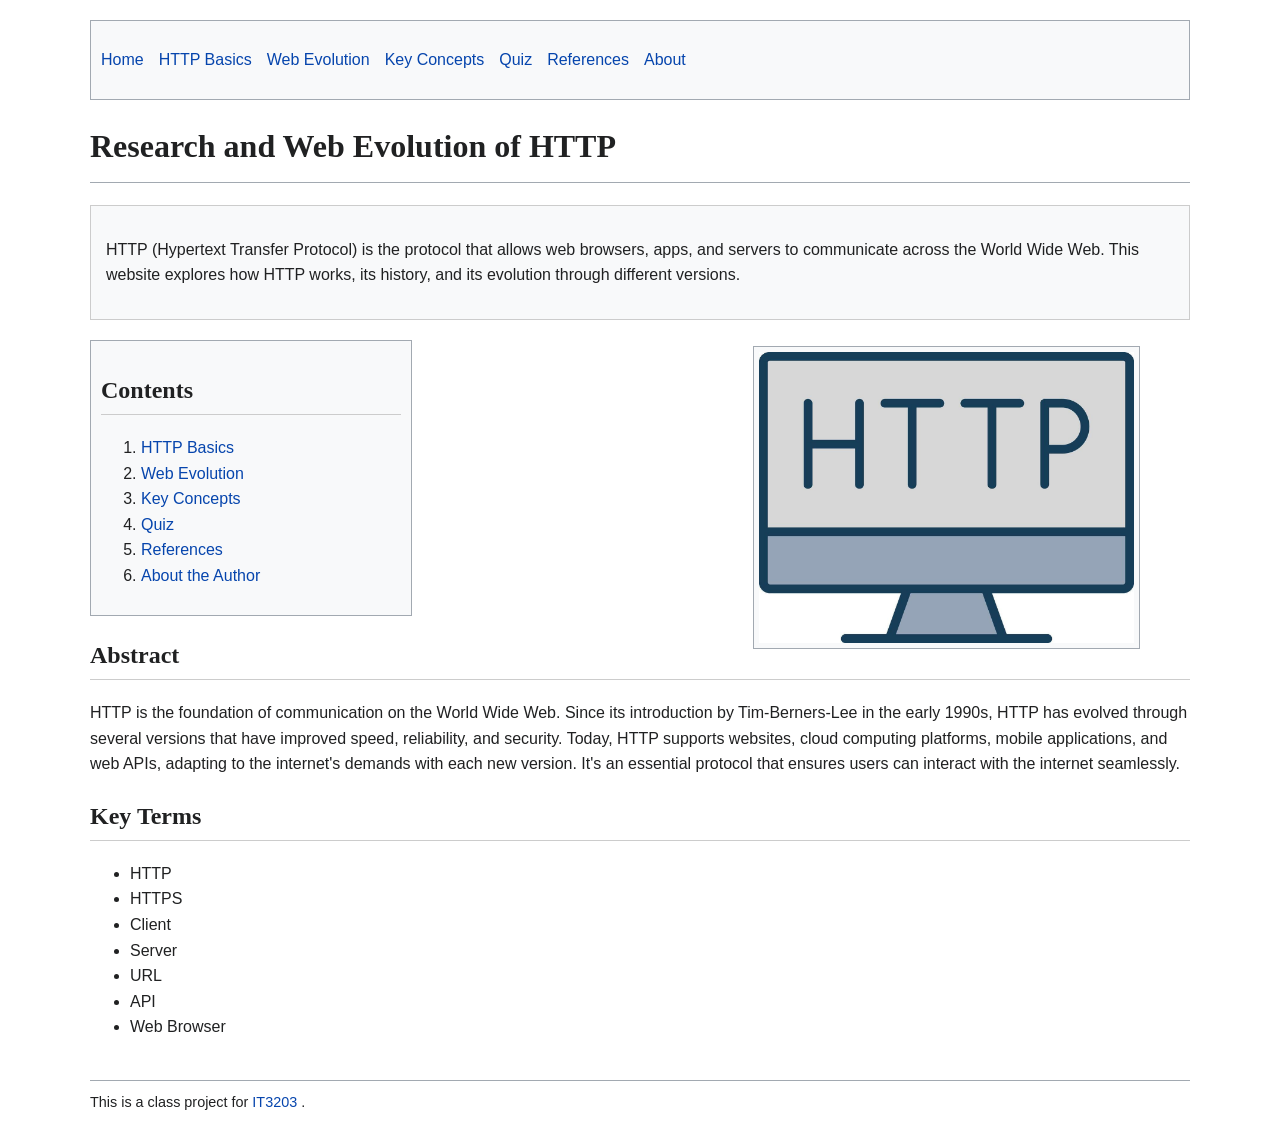
<file: index.html>
<!DOCTYPE html>
<html lang="en">
<head>
    <!-- Character encoding and page settings -->
    <meta charset="UTF-8">
    <meta name="viewport" content="width=device-width, initial-scale=1.0">
    <!-- Page title shown in browser tab -->
    <title>Research and Web Evolution of HTTP</title>
    <!-- External CSS stylesheet -->
    <link rel="stylesheet" href="styles.css">
</head>

<body>

<!-- Website navigation menu with links-->
    <nav>
        <ul>
            <li><a href="index.html">Home</a></li>
            <li><a href="http-basics.html">HTTP Basics</a></li>
            <li><a href="web-evolution.html">Web Evolution</a></li>
            <li><a href="key-concepts.html">Key Concepts</a></li>
            <li><a href="quiz.html">Quiz</a></li>
            <li><a href="references.html">References</a></li>
            <li><a href="about.html">About</a></li>
        </ul>
    </nav>

<!-- Homepage heading and intro paragraph -->
<h1>Research and Web Evolution of HTTP</h1>
<div id="welcome"
class="intro-box">
    <p>
        HTTP (Hypertext Transfer Protocol) is the protocol that allows
        web browsers, apps, and servers to communicate across the World
        Wide Web. This website explores how HTTP works, its history, and
        its evolution through different versions.
    </p>
</div>

    <!-- Table of contents with links to other pages -->
    <div class="toc">
        <h2>Contents</h2>

        <ol>
            <li><a href="http-basics.html">HTTP Basics</a></li>
            <li><a href="web-evolution.html">Web Evolution</a></li>
            <li><a href="key-concepts.html">Key Concepts</a></li>
            <li><a href="quiz.html">Quiz</a></li>
            <li><a href="references.html">References</a></li>
            <li><a href="about.html">About the Author</a></li>
        </ol>
    </div>

    <!-- HTTP image -->
    <img src="images/grey-http-image.jpg"
        alt="HTTP Diagram"
        class="http-image">

    <!-- Abstract paragraph -->
    <h2>Abstract</h2>

    <p>
        HTTP is the foundation of communication on the World Wide Web. Since
        its introduction by Tim-Berners-Lee in the early 1990s, HTTP has evolved 
        through several versions that have improved speed, reliability, and security. 
        Today, HTTP supports websites, cloud computing platforms, mobile applications, 
        and web APIs, adapting to the internet's demands with each new version. 
        It's an essential protocol that ensures users can interact with the 
        internet seamlessly. 
    </p>

    <!-- List of key terms -->
    <h2>Key Terms</h2>

    <ul>
        <li>HTTP</li>
        <li>HTTPS</li>
        <li>Client</li>
        <li>Server</li>
        <li>URL</li>
        <li>API</li>
        <li>Web Browser</li>
    </ul>

    <!-- Project footer with course website -->
    <footer>
        This is a class project for
        <a href="https://ksuweb.github.io/IT3203/" target="_blank">
            IT3203
        </a>.
    </footer>

    </body>
    </html>
</file>
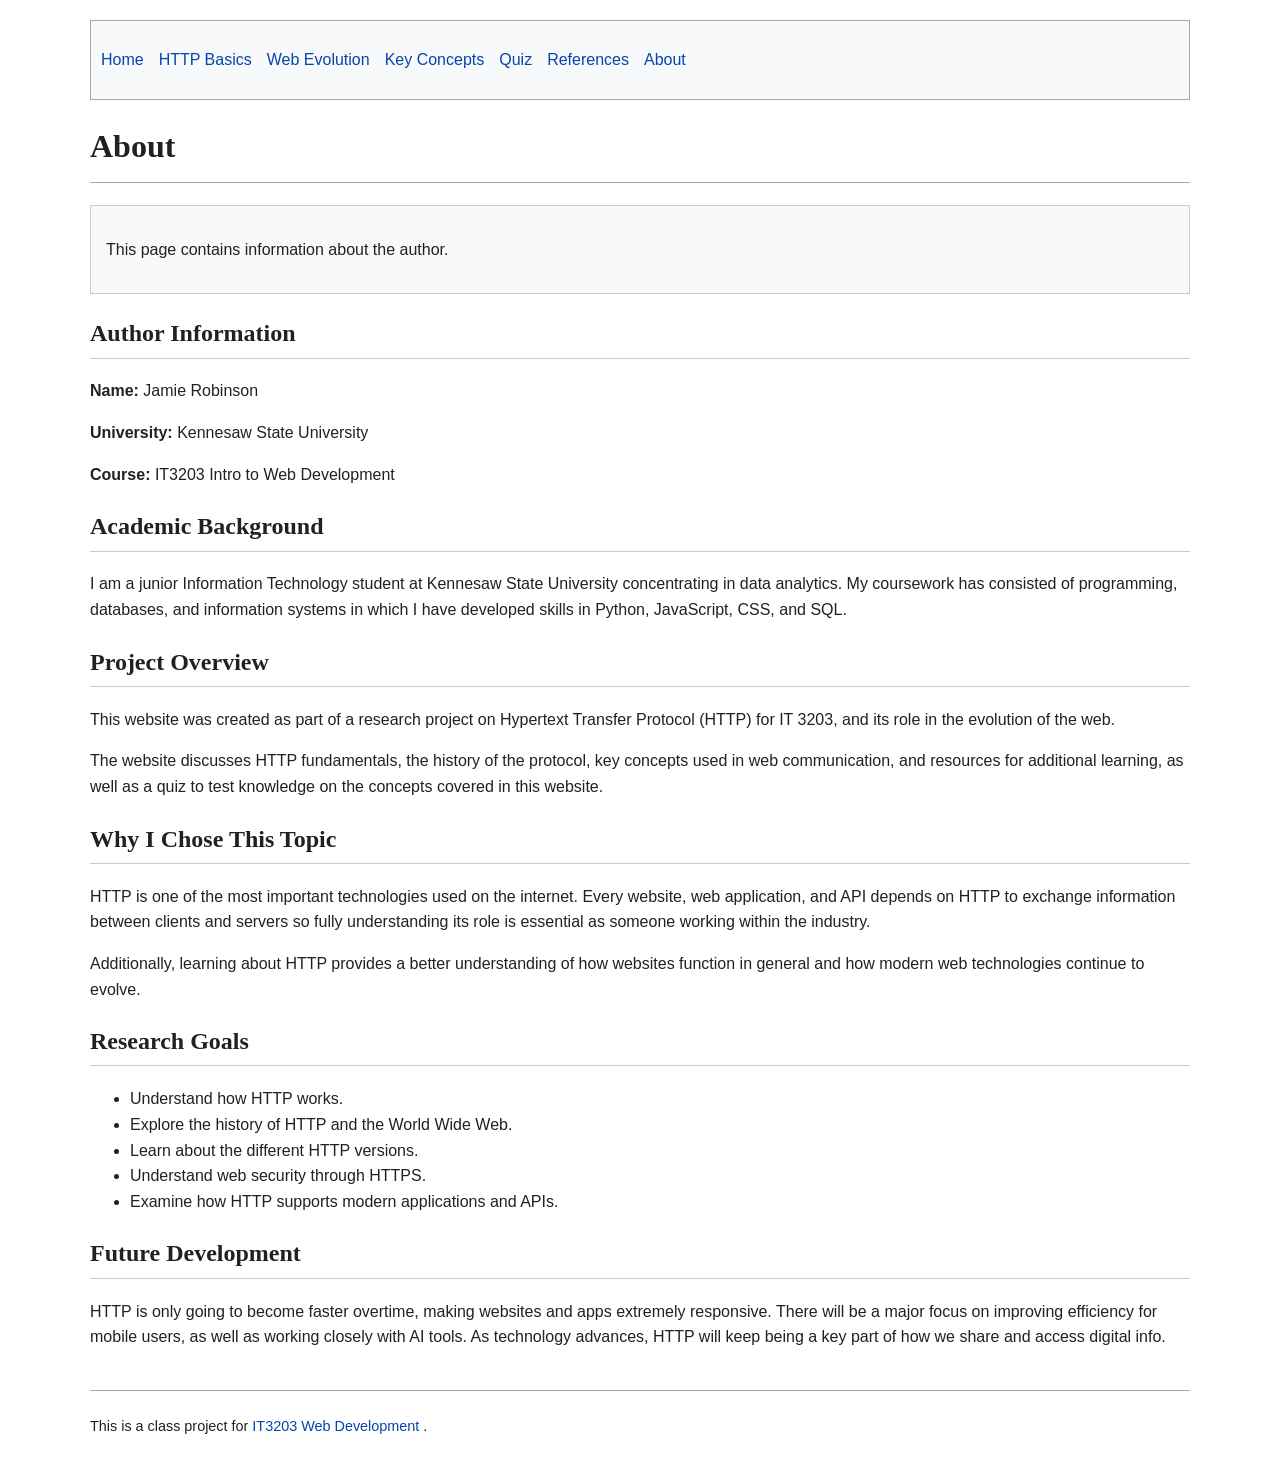
<file: about.html>
<!DOCTYPE html>
<html lang="en">

<head>
    <!-- Character encoding and page settings -->
    <meta charset="UTF-8">
    <meta name="viewport" content="width=device-width, initial-scale=1.0">
    <!-- Browser tab title -->
    <title>About the Author</title>
    <!-- External CSS stylesheet -->
    <link rel="stylesheet" href="styles.css">
</head>

<body>

    <!-- Navigation menu -->
    <nav>
        <ul>
            <li><a href="index.html">Home</a></li>
            <li><a href="http-basics.html">HTTP Basics</a></li>
            <li><a href="web-evolution.html">Web Evolution</a></li>
            <li><a href="key-concepts.html">Key Concepts</a></li>
            <li><a href="quiz.html">Quiz</a></li>
            <li><a href="references.html">References</a></li>
            <li><a href="about.html">About</a></li>
        </ul>
    </nav>


    <!-- About page header -->
    <h1>About</h1>
<div class="intro-box">
    <p>
        This page contains information about the author. 
    </p>
</div>

    <!-- Basic author and course information -->
    <h2>Author Information</h2>

    <p>
        <strong>Name:</strong> Jamie Robinson
    </p>

    <p>
        <strong>University:</strong> Kennesaw State University
    </p>

    <p>
        <strong>Course:</strong> IT3203 Intro to Web Development
    </p>

    <!-- Academic background and relevant coursework -->
    <h2>Academic Background</h2>

    <p>
        I am a junior Information Technology student at Kennesaw State University
        concentrating in data analytics. My coursework has consisted of programming, 
        databases, and information systems in which I have developed skills in Python, 
        JavaScript, CSS, and SQL. 

    </p>

    <!-- Overview of the purpose of this project -->
    <h2>Project Overview</h2>

    <p>
        This website was created as part of a research project on
        Hypertext Transfer Protocol (HTTP) for IT 3203, and its 
        role in the evolution of the web.
    </p>

    <p>
        The website discusses HTTP fundamentals, the history of the
        protocol, key concepts used in web communication, and resources
        for additional learning, as well as a quiz to test knowledge 
        on the concepts covered in this website. 
    </p>

    <!-- Explanation of why HTTP was chosen as the research topic -->
    <h2>Why I Chose This Topic</h2>

    <p>
        HTTP is one of the most important technologies used on the
        internet. Every website, web application, and API depends on
        HTTP to exchange information between clients and servers 
        so fully understanding its role is essential as someone 
        working within the industry. 
    </p>

    <p>
        Additionally, learning about HTTP provides a better understanding of how
        websites function in general and how modern web technologies continue
        to evolve.
    </p>

    <!-- Goals and objectives for this research project, listed -->
    <h2>Research Goals</h2>

    <ul>
        <li>Understand how HTTP works.</li>
        <li>Explore the history of HTTP and the World Wide Web.</li>
        <li>Learn about the different HTTP versions.</li>
        <li>Understand web security through HTTPS.</li>
        <li>Examine how HTTP supports modern applications and APIs.</li>
    </ul>

    <!-- Expected future developments in HTTP technology -->
    <h2>Future Development</h2>

    <p>
        HTTP is only going to become faster overtime, making websites and 
        apps extremely responsive. There will be a major focus on improving 
        efficiency for mobile users, as well as working closely with AI tools.
        As technology advances, HTTP will keep being a key part of how we 
        share and access digital info.  
    </p>

    <!-- Project footer with course website -->
    <footer>
        <p>
            This is a class project for
            <a href="https://ksuweb.github.io/IT3203/" target="_blank">
                IT3203 Web Development
            </a>.
        </p>
    </footer>

</body>

</html>
</file>
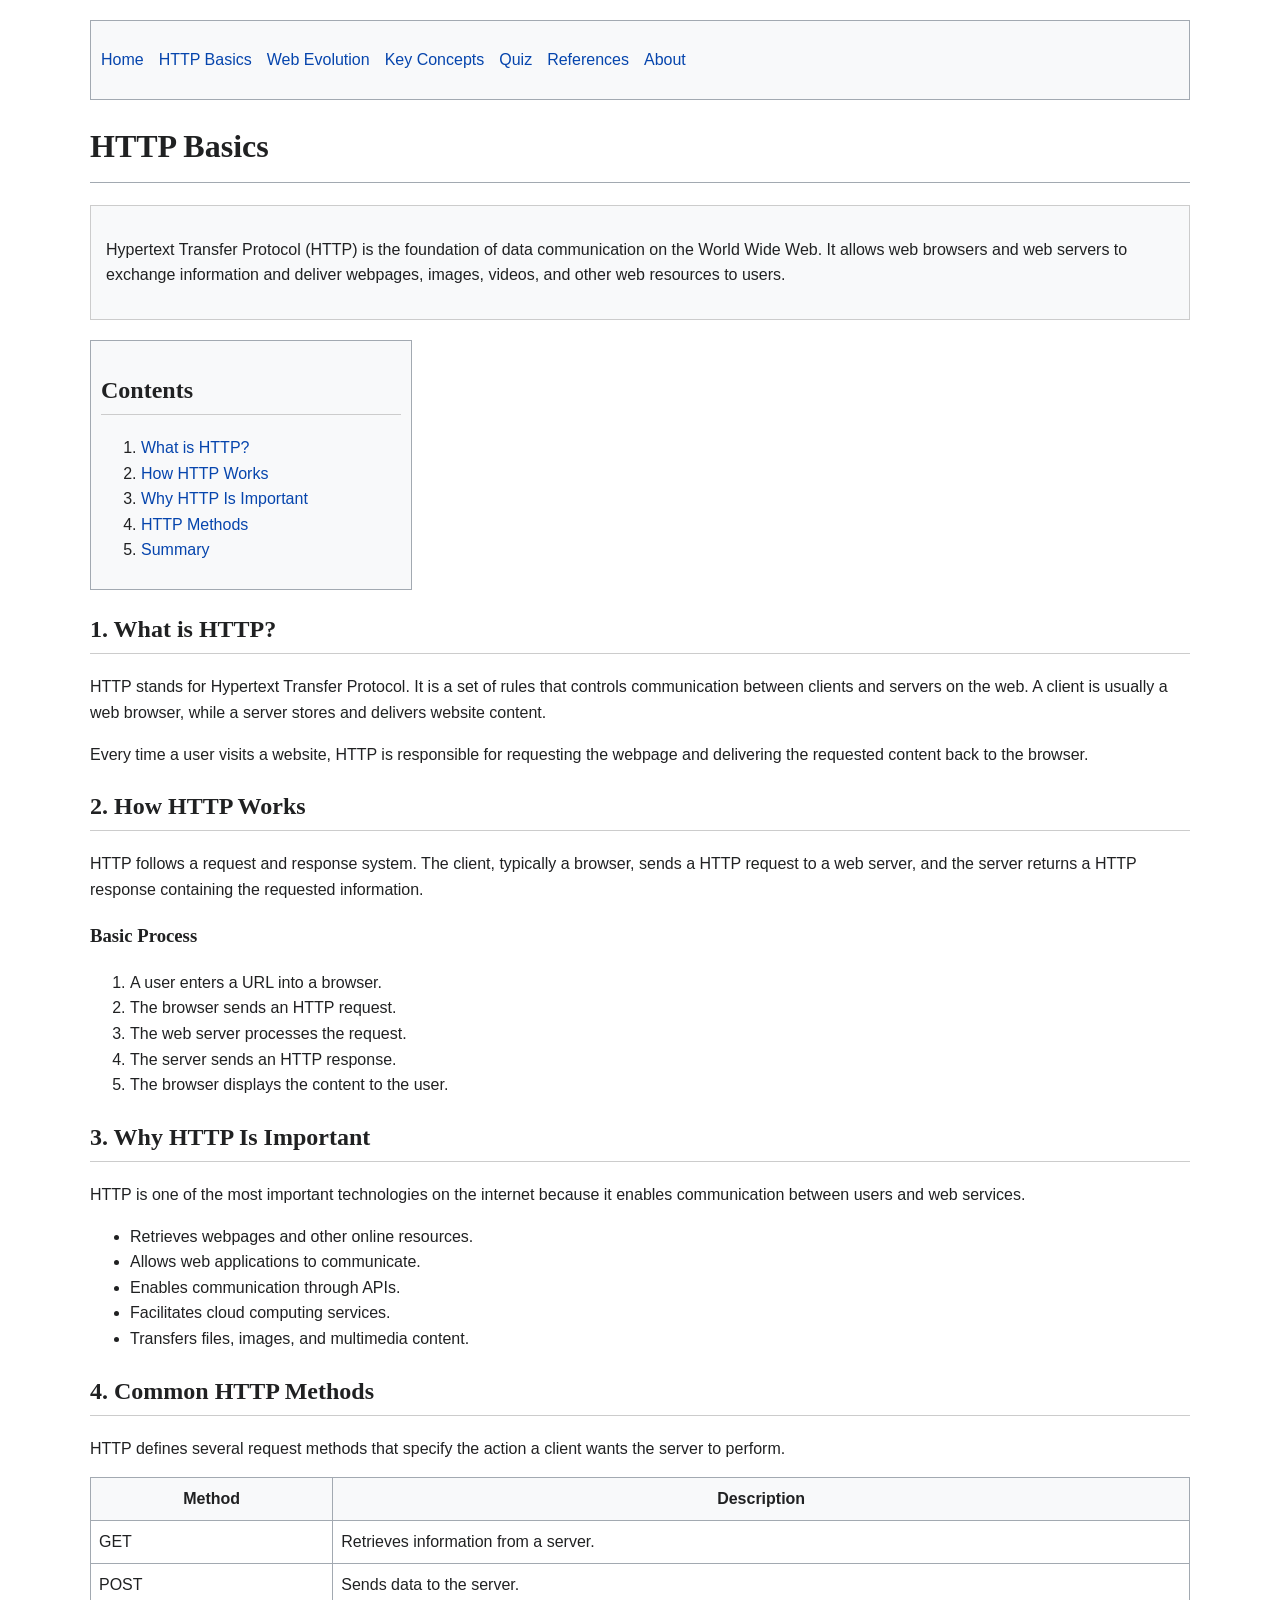
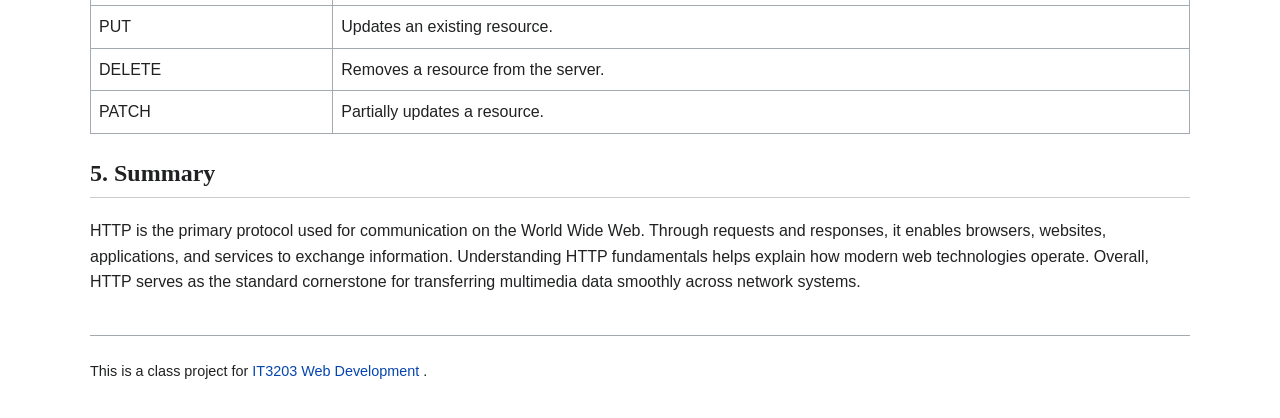
<file: http-basics.html>
<!DOCTYPE html>
<html lang="en">

<head>
     <!-- Character encoding and page settings -->
    <meta charset="UTF-8">
    <meta name="viewport" content="width=device-width, initial-scale=1.0">
    <!-- Browser tab title -->
    <title>HTTP Basics</title>
    <!-- External CSS stylesheet -->
    <link rel="stylesheet" href="styles.css">
</head>

<body>

    <!-- Navigation menu present on each page-->
    <nav>
    <ul>
        <li><a href="index.html">Home</a></li>
        <li><a href="http-basics.html">HTTP Basics</a></li>
        <li><a href="web-evolution.html">Web Evolution</a></li>
        <li><a href="key-concepts.html">Key Concepts</a></li>
        <li><a href="quiz.html">Quiz</a></li>
        <li><a href="references.html">References</a></li>
        <li><a href="about.html">About</a></li>
    </ul>
</nav>

    <!-- Intro to HTTP -->
    <h1>HTTP Basics</h1>

<div class="intro-box">
    <p>
        Hypertext Transfer Protocol (HTTP) is the foundation of data
        communication on the World Wide Web. It allows web browsers and
        web servers to exchange information and deliver webpages,
        images, videos, and other web resources to users.
    </p>
</div>

    <!-- Table of contents that jumps to the section on the page if clicked -->
    <div class="toc">
        <h2>Contents</h2>
        <ol>
            <li><a href="#what-is-http">What is HTTP?</a></li>
            <li><a href="#how-http-works">How HTTP Works</a></li>
            <li><a href="#importance">Why HTTP Is Important</a></li>
            <li><a href="#methods">HTTP Methods</a></li>
            <li><a href="#summary">Summary</a></li>
        </ol>
    </div>

    <!-- Definition and purpose of HTTP (all sections with ids/labels for future reference) -->
    <h2 id="what-is-http">1. What is HTTP?</h2>

    <p>
        HTTP stands for Hypertext Transfer Protocol. It is a set of rules
        that controls communication between clients and servers on the web.
        A client is usually a web browser, while a server stores and
        delivers website content.
    </p>

    <p>
        Every time a user visits a website, HTTP is responsible for
        requesting the webpage and delivering the requested content
        back to the browser.
    </p>

    <!-- Explanation of the HTTP request and response process -->
    <h2 id="how-http-works">2. How HTTP Works</h2>

    <p>
        HTTP follows a request and response system. The client, typically a browser,
        sends a HTTP request to a web server, and the server returns a HTTP response 
        containing the requested information.
    </p>

    <!-- Step by step HTTP communication process -->
    <h3>Basic Process</h3>

    <ol>
        <li>A user enters a URL into a browser.</li>
        <li>The browser sends an HTTP request.</li>
        <li>The web server processes the request.</li>
        <li>The server sends an HTTP response.</li>
        <li>The browser displays the content to the user.</li>
    </ol>

    <!-- Reasons HTTP is important -->
    <h2 id="importance">3. Why HTTP Is Important</h2>

    <p>
        HTTP is one of the most important technologies on the internet
        because it enables communication between users and web services.
    </p>

    <ul>
        <li>Retrieves webpages and other online resources.</li>
        <li>Allows web applications to communicate.</li>
        <li>Enables communication through APIs.</li>
        <li>Facilitates cloud computing services.</li>
        <li>Transfers files, images, and multimedia content.</li>
    </ul>

    <!-- Common HTTP request methods -->
    <h2 id="methods">4. Common HTTP Methods</h2>

    <p>
        HTTP defines several request methods that specify the action a
        client wants the server to perform.
    </p>

    <!-- Table showing the most used HTTP methods -->
    <table>
        <tr>
            <th>Method</th>
            <th>Description</th>
        </tr>

        <tr>
            <td>GET</td>
            <td>Retrieves information from a server.</td>
        </tr>

        <tr>
            <td>POST</td>
            <td>Sends data to the server.</td>
        </tr>

        <tr>
            <td>PUT</td>
            <td>Updates an existing resource.</td>
        </tr>

        <tr>
            <td>DELETE</td>
            <td>Removes a resource from the server.</td>
        </tr>

        <tr>
            <td>PATCH</td>
            <td>Partially updates a resource.</td>
        </tr>
    </table>

    <!-- Summary of key HTTP concepts presented on this page -->
    <h2 id="summary">5. Summary</h2>

    <p>
        HTTP is the primary protocol used for communication on the World
        Wide Web. Through requests and responses, it enables browsers,
        websites, applications, and services to exchange information.
        Understanding HTTP fundamentals helps explain how modern web
        technologies operate. Overall, HTTP serves as the standard 
        cornerstone for transferring multimedia data smoothly across 
        network systems.

    </p>

    <!-- Project footer with course website -->
    <footer>
        <p>
            This is a class project for
            <a href="https://ksuweb.github.io/IT3203/" target="_blank">
                IT3203 Web Development
            </a>.
        </p>
    </footer>

</body>

</html>
</file>
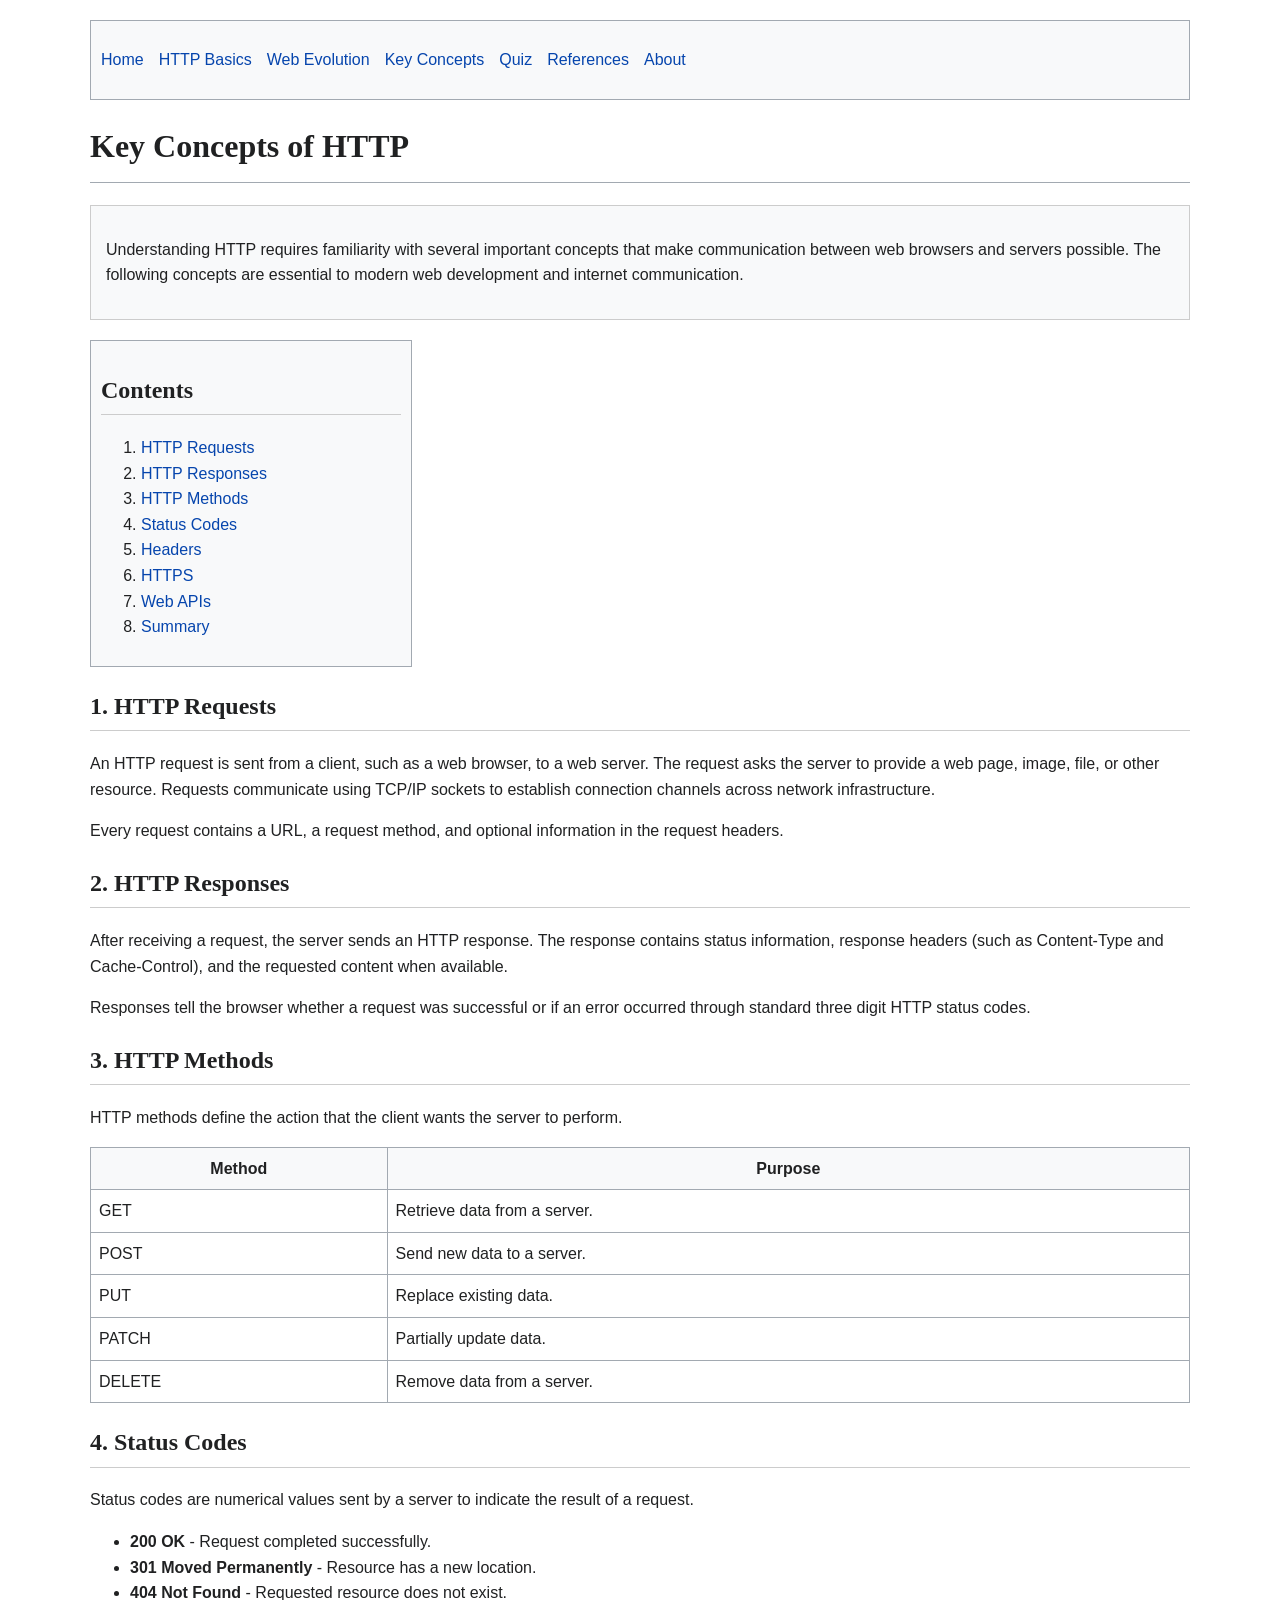
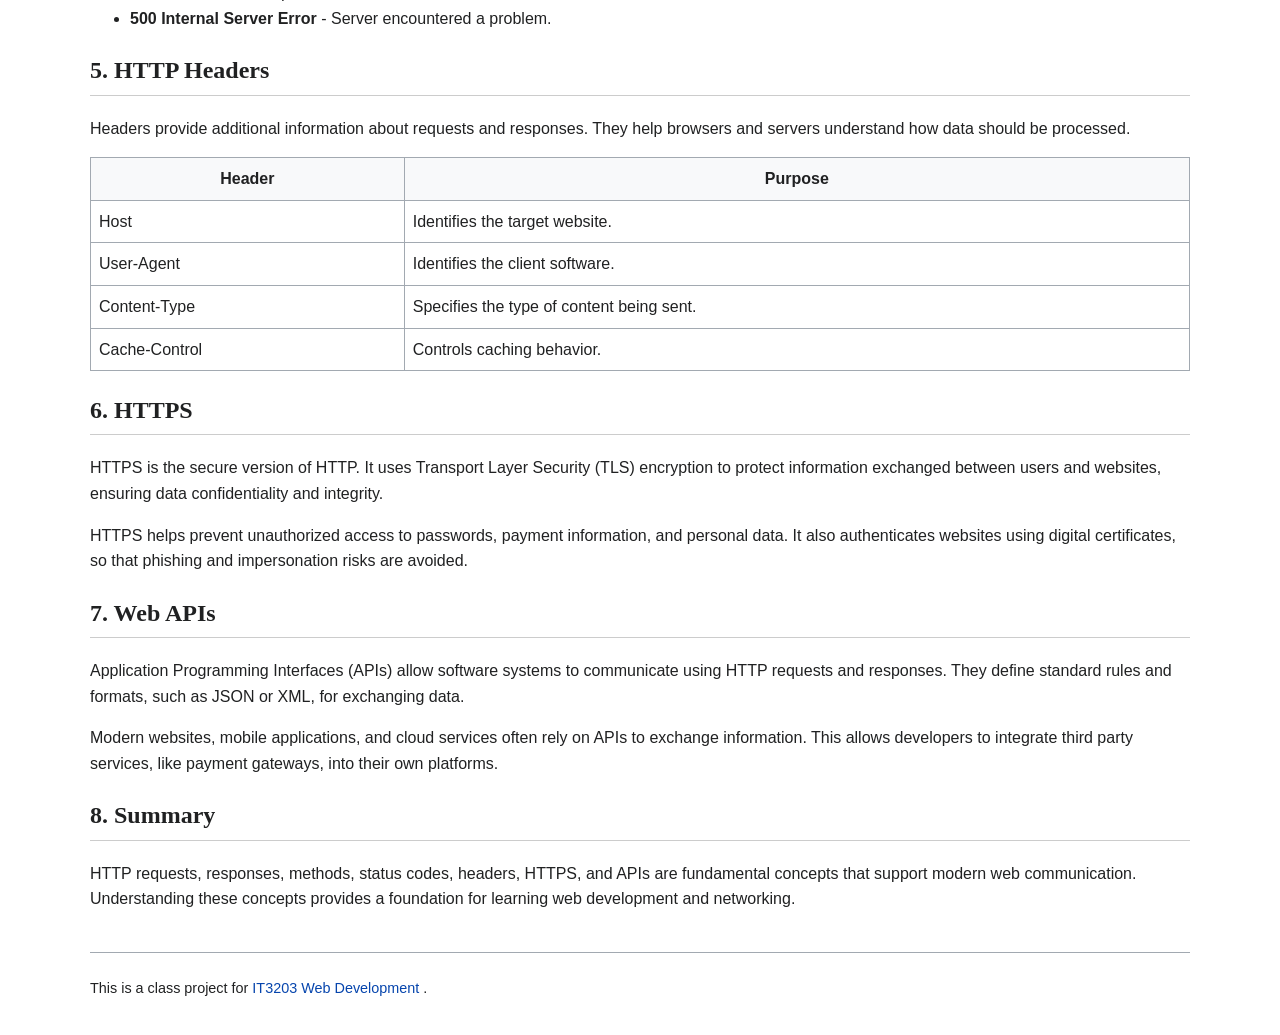
<file: key-concepts.html>
<!DOCTYPE html>
<html lang="en">

<head>
    <!-- Character encoding and page settings -->
    <meta charset="UTF-8">
    <meta name="viewport" content="width=device-width, initial-scale=1.0">
    <!-- Browser tab title -->
    <title>Key Concepts</title>
    <!-- External CSS stylesheet -->
    <link rel="stylesheet" href="styles.css">
</head>

<body>

    <!-- Navigation menu -->
    <nav>
        <ul>
            <li><a href="index.html">Home</a></li>
            <li><a href="http-basics.html">HTTP Basics</a></li>
            <li><a href="web-evolution.html">Web Evolution</a></li>
            <li><a href="key-concepts.html">Key Concepts</a></li>
            <li><a href="quiz.html">Quiz</a></li>
            <li><a href="references.html">References</a></li>
            <li><a href="about.html">About</a></li>
        </ul>
    </nav>

    <!-- Introduction to key HTTP concepts -->
    <h1>Key Concepts of HTTP</h1>
<div class="intro-box">
    <p>
        Understanding HTTP requires familiarity with several important
        concepts that make communication between web browsers and servers
        possible. The following concepts are essential to modern web
        development and internet communication.
    </p>
</div>

    <!-- Table of contents with links that jump to a section -->
    <div class="toc">
        <h2>Contents</h2>

        <ol>
            <li><a href="#requests">HTTP Requests</a></li>
            <li><a href="#responses">HTTP Responses</a></li>
            <li><a href="#methods">HTTP Methods</a></li>
            <li><a href="#status-codes">Status Codes</a></li>
            <li><a href="#headers">Headers</a></li>
            <li><a href="#https">HTTPS</a></li>
            <li><a href="#apis">Web APIs</a></li>
            <li><a href="#summary">Summary</a></li>
        </ol>
    </div>

    <!-- Explanation of HTTP requests with ids for jumping to a section -->
    <h2 id="requests">1. HTTP Requests</h2>

    <p>
        An HTTP request is sent from a client, such as a web browser,
        to a web server. The request asks the server to provide a web page,
        image, file, or other resource. Requests communicate using TCP/IP 
        sockets to establish connection channels across network infrastructure.
    </p>

    <p>
        Every request contains a URL, a request method, and optional
        information in the request headers.
    </p>

    <!-- Explanation of HTTP responses -->
    <h2 id="responses">2. HTTP Responses</h2>

    <p>
        After receiving a request, the server sends an HTTP response.
        The response contains status information, response headers
        (such as Content-Type and Cache-Control), and the requested 
        content when available.
    </p>

    <p>
        Responses tell the browser whether a request was successful
        or if an error occurred through standard three digit HTTP 
        status codes.
    </p>

    <!-- Common HTTP methods used in web communication -->
    <h2 id="methods">3. HTTP Methods</h2>

    <p>
        HTTP methods define the action that the client wants the server
        to perform.
    </p>

    <!-- Table describing common HTTP methods -->
    <table>
        <tr>
            <th>Method</th>
            <th>Purpose</th>
        </tr>

        <tr>
            <td>GET</td>
            <td>Retrieve data from a server.</td>
        </tr>

        <tr>
            <td>POST</td>
            <td>Send new data to a server.</td>
        </tr>

        <tr>
            <td>PUT</td>
            <td>Replace existing data.</td>
        </tr>

        <tr>
            <td>PATCH</td>
            <td>Partially update data.</td>
        </tr>

        <tr>
            <td>DELETE</td>
            <td>Remove data from a server.</td>
        </tr>
    </table>

    <!-- HTTP status codes and their meanings -->
    <h2 id="status-codes">4. Status Codes</h2>

    <p>
        Status codes are numerical values sent by a server to indicate
        the result of a request.
    </p>

    <ul>
        <li><strong>200 OK</strong> - Request completed successfully.</li>
        <li><strong>301 Moved Permanently</strong> - Resource has a new location.</li>
        <li><strong>404 Not Found</strong> - Requested resource does not exist.</li>
        <li><strong>500 Internal Server Error</strong> - Server encountered a problem.</li>
    </ul>

    <!-- HTTP header information and uses -->
    <h2 id="headers">5. HTTP Headers</h2>

    <p>
        Headers provide additional information about requests and responses.
        They help browsers and servers understand how data should be processed.
    </p>

    <!-- Table describing common HTTP headers -->
    <table>
        <tr>
            <th>Header</th>
            <th>Purpose</th>
        </tr>

        <tr>
            <td>Host</td>
            <td>Identifies the target website.</td>
        </tr>

        <tr>
            <td>User-Agent</td>
            <td>Identifies the client software.</td>
        </tr>

        <tr>
            <td>Content-Type</td>
            <td>Specifies the type of content being sent.</td>
        </tr>

        <tr>
            <td>Cache-Control</td>
            <td>Controls caching behavior.</td>
        </tr>
    </table>

    <!-- HTTPS security and encryption -->
    <h2 id="https">6. HTTPS</h2>

    <p>
        HTTPS is the secure version of HTTP. It uses Transport Layer
        Security (TLS) encryption to protect information exchanged
        between users and websites, ensuring data confidentiality
        and integrity. 
    </p>

    <p>
        HTTPS helps prevent unauthorized access to passwords,
        payment information, and personal data. It also authenticates 
        websites using digital certificates, so that phishing and 
        impersonation risks are avoided. 
    </p>

    <!-- Web APIs and their role in modern applications -->
    <h2 id="apis">7. Web APIs</h2>

    <p>
        Application Programming Interfaces (APIs) allow software systems 
        to communicate using HTTP requests and responses. They define 
        standard rules and formats, such as JSON or XML, for exchanging 
        data. 
        
    </p>

    <p>
        Modern websites, mobile applications, and cloud services
        often rely on APIs to exchange information. This allows 
        developers to integrate third party services, like payment 
        gateways, into their own platforms. 
    </p>

    <!-- Summary of key HTTP concepts -->
    <h2 id="summary">8. Summary</h2>

    <p>
        HTTP requests, responses, methods, status codes, headers,
        HTTPS, and APIs are fundamental concepts that support modern
        web communication. Understanding these concepts provides a
        foundation for learning web development and networking.
    </p>
    
    <!-- Project footer with course website -->
    <footer>
        <p>
            This is a class project for
            <a href="https://ksuweb.github.io/IT3203/" target="_blank">
                IT3203 Web Development
            </a>.
        </p>
    </footer>

</body>

</html>
</file>
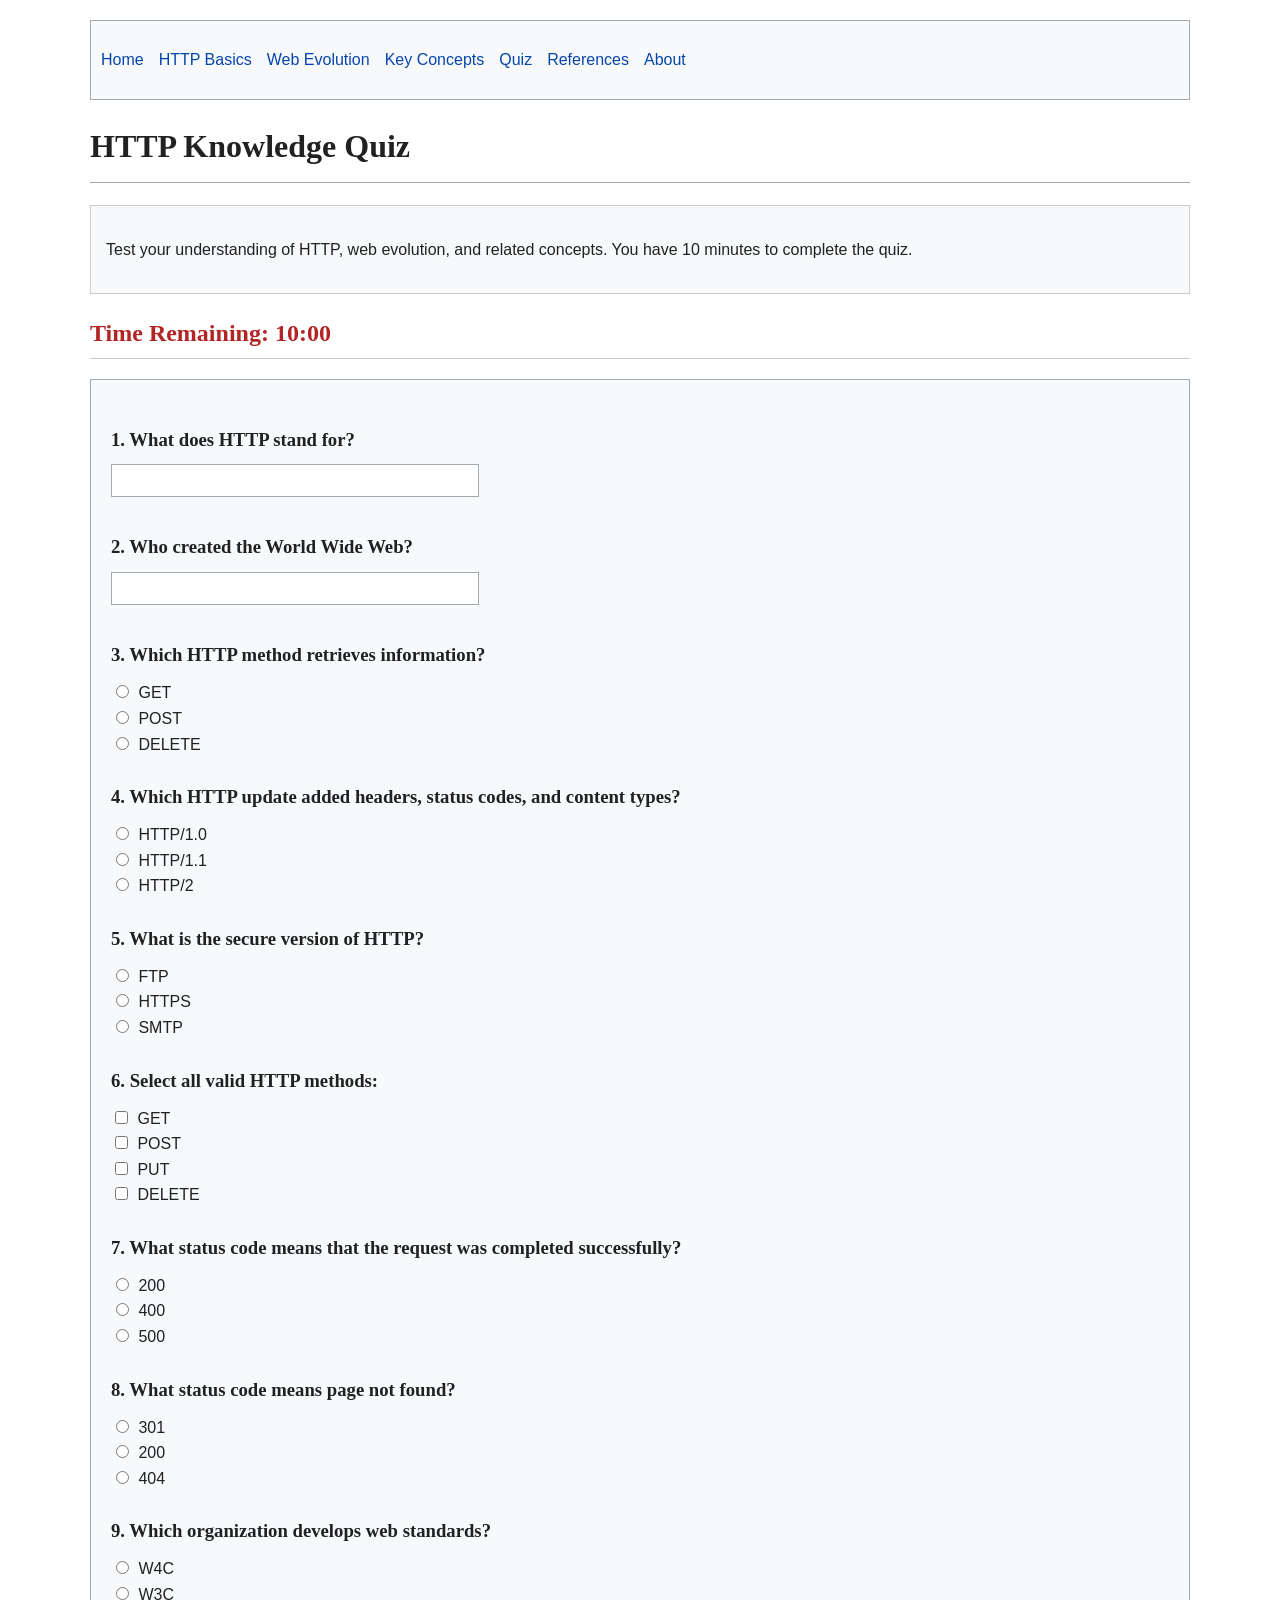
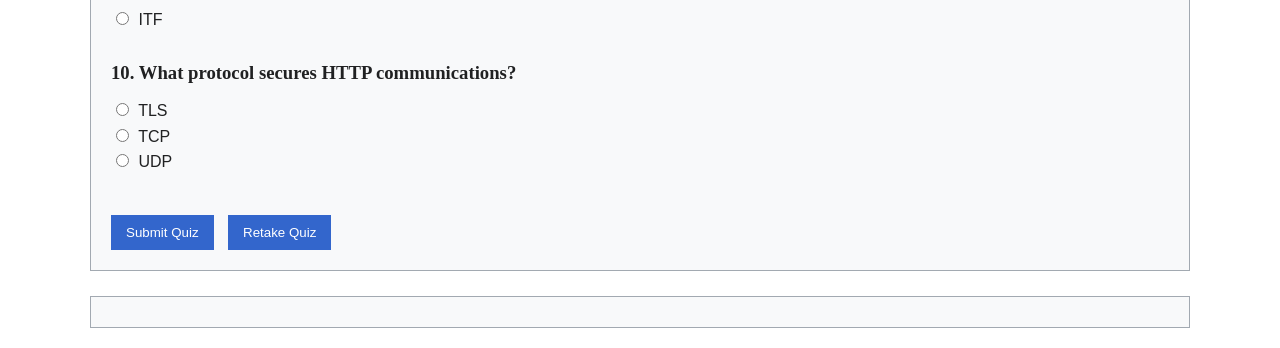
<file: quiz.html>
<!DOCTYPE html>
<html lang="en">

<head>
    <!-- Character encoding and page settings -->
    <meta charset="UTF-8">
    <meta name="viewport" content="width=device-width, initial-scale=1.0">
    <!-- Browser tab title -->
    <title>HTTP Knowledge Quiz</title>
    <!-- External CSS stylesheet -->
    <link rel="stylesheet" href="styles.css">
</head>

<body>

    <!-- Navigation Menu -->
    <nav>
        <ul>
            <li><a href="index.html">Home</a></li>
            <li><a href="http-basics.html">HTTP Basics</a></li>
            <li><a href="web-evolution.html">Web Evolution</a></li>
            <li><a href="key-concepts.html">Key Concepts</a></li>
            <li><a href="quiz.html">Quiz</a></li>
            <li><a href="references.html">References</a></li>
            <li><a href="about.html">About</a></li>
        </ul>
    </nav>

    <h1>HTTP Knowledge Quiz</h1>
<div class="intro-box">
    <p>
        Test your understanding of HTTP, web evolution, and related concepts.
        You have 10 minutes to complete the quiz.
    </p>
</div>
    <!-- Limit the quiz time to 10 minutes -->
    <h2 id="timer">Time Remaining: 10:00</h2>
    <!-- Main quiz container -->
    <div class="quiz-container">

    <form id="quizForm">

        <!-- Two fill in the blank questions -->
        <h3>1. What does HTTP stand for?</h3>
        <input type="text" id="q1">

        <h3>2. Who created the World Wide Web?</h3>
        <input type="text" id="q2">

        <!-- Multiple Choice Questions -->
        <h3>3. Which HTTP method retrieves information?</h3>
        <input type="radio" name="q3" value="GET"> GET<br>
        <input type="radio" name="q3" value="POST"> POST<br>
        <input type="radio" name="q3" value="DELETE"> DELETE<br>

        <h3>4. Which HTTP update added headers, status codes, and content types?</h3>
        <input type="radio" name="q4" value="HTTP/1.0"> HTTP/1.0<br>
        <input type="radio" name="q4" value="HTTP/1.1"> HTTP/1.1<br>
        <input type="radio" name="q4" value="HTTP/2"> HTTP/2<br>

        <h3>5. What is the secure version of HTTP?</h3>
        <input type="radio" name="q5" value="FTP"> FTP<br>
        <input type="radio" name="q5" value="HTTPS"> HTTPS<br>
        <input type="radio" name="q5" value="SMTP"> SMTP<br>

        <!-- Multi Selection question -->
        <h3>6. Select all valid HTTP methods:</h3>
        <input type="checkbox" id="get"> GET<br>
        <input type="checkbox" id="post"> POST<br>
        <input type="checkbox" id="put"> PUT<br>
        <input type="checkbox" id="delete"> DELETE<br>

        <!-- Additional Knowledge Questions -->
        <h3>7. What status code means that the request was completed successfully?</h3>
        <input type="radio" name="q7" value="200"> 200<br>
        <input type="radio" name="q7" value="400"> 400<br>
        <input type="radio" name="q7" value="500"> 500<br>

        <h3>8. What status code means page not found?</h3>
        <input type="radio" name="q8" value="301"> 301<br>
        <input type="radio" name="q8" value="200"> 200<br>
        <input type="radio" name="q8" value="404"> 404<br>

        <h3>9. Which organization develops web standards?</h3>
        <input type="radio" name="q9" value="W4C"> W4C<br>
        <input type="radio" name="q9" value="W3C"> W3C<br>
        <input type="radio" name="q9" value="ITF"> ITF<br>

        <h3>10. What protocol secures HTTP communications?</h3>
        <input type="radio" name="q10" value="TLS"> TLS<br>
        <input type="radio" name="q10" value="TCP"> TCP<br>
        <input type="radio" name="q10" value="UDP"> UDP<br>

        <br>
        <!-- Quiz submission or retake controls -->
        <button type="button" onclick="gradeQuiz()">Submit Quiz</button>
        <button type="reset" onclick="resetQuiz()">Retake Quiz</button>

    </form>
    </div>
    <!-- Quiz results -->
    <div id="results"></div>

    <script>

        // Quiz timer values
        let startTime = Date.now();
        let timeLeft = 600;

        // Timer display element
        const timerDisplay = document.getElementById("timer");

        // Timer countdown that updates by the second 
        const countdown = setInterval(function () {

            let minutes = Math.floor(timeLeft / 60);
            let seconds = timeLeft % 60;

            timerDisplay.textContent =
                "Time Remaining: " +
                minutes + ":" +
                String(seconds).padStart(2, "0");

            timeLeft--;

            if (timeLeft < 0) {
                clearInterval(countdown);
                alert("Time is up! Submitting quiz.");
                gradeQuiz();
            }

        }, 1000);

        // Grades quiz and generates results
        function gradeQuiz() {

            clearInterval(countdown);

            let score = 0;

            let results = "<h2>Quiz Results</h2>";

            // Function that evaluates answers
            function check(correct, userAnswer, questionNum) {

                if (userAnswer === correct) {
                    score++;
                    results +=
                        "<p style='color:green'>Question " +
                        questionNum +
                        ": Correct</p>";
                }
                else {
                    results +=
                        "<p style='color:red'>Question " +
                        questionNum +
                        ": Incorrect. Correct Answer: " +
                        correct +
                        "</p>";
                }
            }

            check(
                "hypertext transfer protocol",
                document.getElementById("q1").value.toLowerCase().trim(),
                1
            );

            check(
                "tim berners-lee",
                document.getElementById("q2").value.toLowerCase().trim(),
                2
            );

            check("GET",
                document.querySelector('input[name="q3"]:checked')?.value,
                3);

            check("HTTP/1.0",
                document.querySelector('input[name="q4"]:checked')?.value,
                4);

            check("HTTPS",
                document.querySelector('input[name="q5"]:checked')?.value,
                5);

            if (
                document.getElementById("get").checked &&
                document.getElementById("post").checked &&
                document.getElementById("put").checked &&
                document.getElementById("delete").checked
            ) {
                score++;
                results += "<p style='color:green'>Question 6: Correct</p>";
            }

            else {
                results +=
                    "<p style='color:red'>Question 6: Incorrect. Correct Answer: GET, POST, PUT, DELETE</p>";
            }

            check("200",
                document.querySelector('input[name="q7"]:checked')?.value,
                7);

            check("404",
                document.querySelector('input[name="q8"]:checked')?.value,
                8);

            check("W3C",
                document.querySelector('input[name="q9"]:checked')?.value,
                9);

            check("TLS",
                document.querySelector('input[name="q10"]:checked')?.value,
                10);

            let endTime = Date.now();

            let secondsUsed =
                Math.floor((endTime - startTime) / 1000);

            results += "<h3>Total Score: " + score + "/10</h3>";

            if (score >= 7) {
                results +=
                    "<h3 style='color:green'>PASS</h3>";
            }

            else {
                results +=
                    "<h3 style='color:red'>FAIL</h3>";
            }

            results +=
                "<p>Time Spent: " +
                secondsUsed +
                " seconds</p>";

            // Display results
            document.getElementById("results").innerHTML =
                results;
            // Jump to results section
            document.getElementById("results").scrollIntoView({
                behavior: "smooth",
                block: "start"
            });
        }
        // Reset quiz and clear results 
        function resetQuiz() {
            location.reload();
        }

    </script>

</body>

</html>
</file>
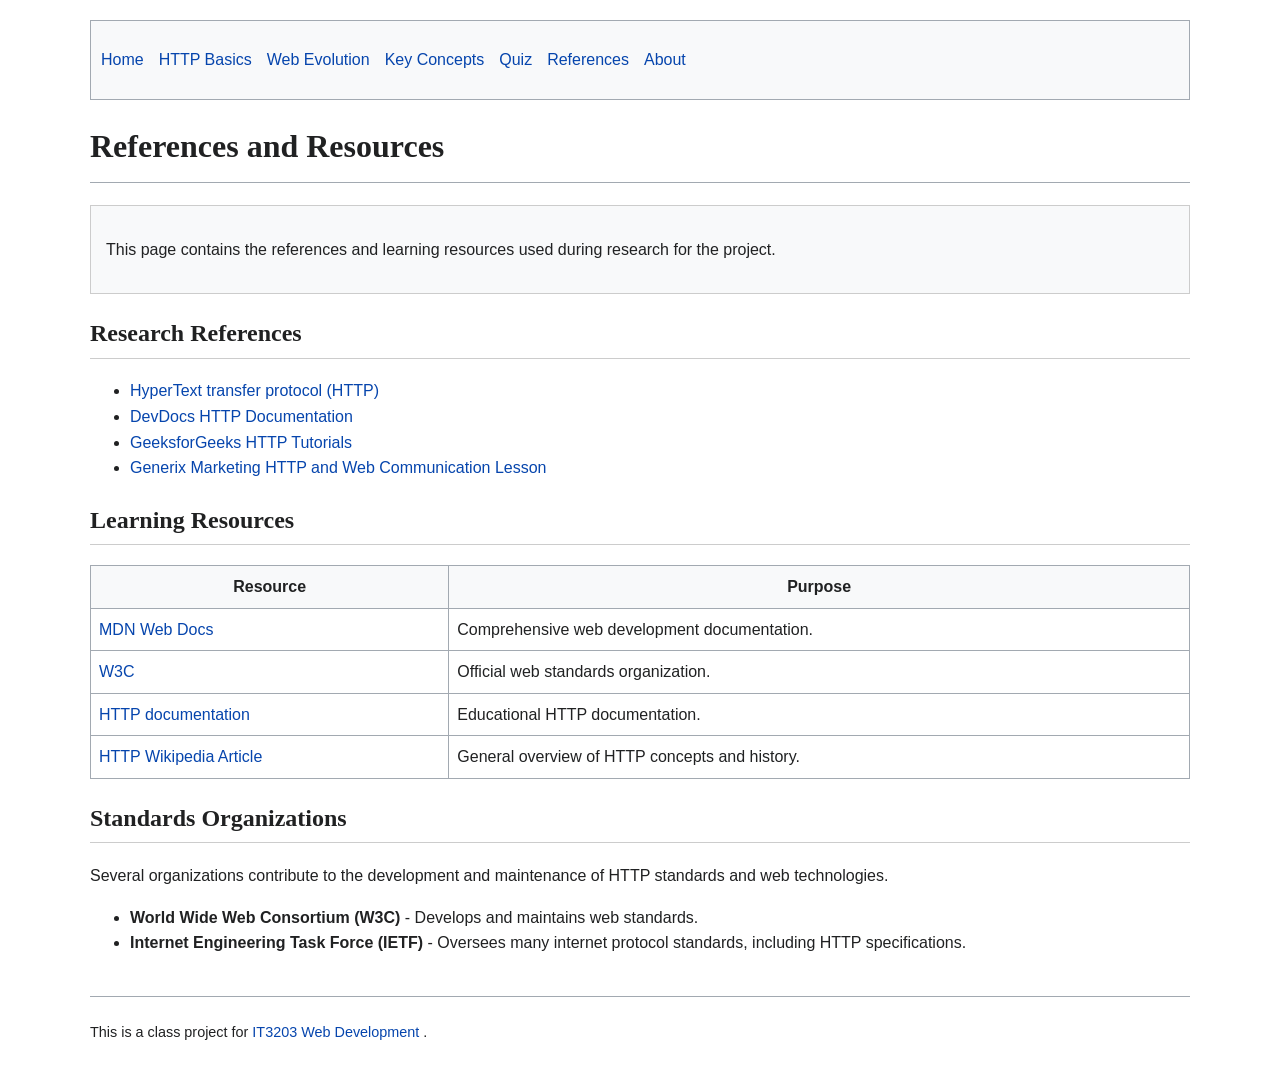
<file: references.html>
<!DOCTYPE html>
<html lang="en">

<head>
    <!-- Character encoding and page settings -->
    <meta charset="UTF-8">
    <meta name="viewport" content="width=device-width, initial-scale=1.0">
    <!-- Browser tab title -->
    <title>References and Resources</title>
    <!-- External CSS stylesheet -->
    <link rel="stylesheet" href="styles.css">
</head>

<body>

    <!-- Navigation menu -->
    <nav>
        <ul>
            <li><a href="index.html">Home</a></li>
            <li><a href="http-basics.html">HTTP Basics</a></li>
            <li><a href="web-evolution.html">Web Evolution</a></li>
            <li><a href="key-concepts.html">Key Concepts</a></li>
            <li><a href="quiz.html">Quiz</a></li>
            <li><a href="references.html">References</a></li>
            <li><a href="about.html">About</a></li>
        </ul>
    </nav>

    <!-- References and research resources used for this project -->
    <h1>References and Resources</h1>

    <!-- Overview of sources used in the research -->
<div class="intro-box">
    <p>
        This page contains the references and learning resources used
        during research for the project.
    </p>
</div>

    <!-- Primary research references -->
    <h2>Research References</h2>
    <!-- List of websites used during research -->
    <ul>
        <li><a href="https://http.dev">HyperText transfer protocol (HTTP)</a></li>
        <li><a href="https://devdocs.io/http/">DevDocs HTTP Documentation</a></li>
        <li><a href="https://www.geeksforgeeks.org/computer-networks/http-tutorial/">GeeksforGeeks HTTP Tutorials</a></li>
        <li><a href="https://www.generixmarketing.com/learn/technical-seo/basics/hypertext-transfer-protocol-guide/">
            Generix Marketing HTTP and Web Communication Lesson</a></li>
    </ul>

    <!-- Educational resources for learning more about HTTP -->
    <h2>Learning Resources</h2>

    <!-- Resource directory showing useful websites and their purpose -->
    <table>
        <tr>
            <th>Resource</th>
            <th>Purpose</th>
        </tr>

        <tr>
            <td>
                <a href="https://developer.mozilla.org">MDN Web Docs</a>
            </td>
            <td>Comprehensive web development documentation.</td>
        </tr>

        <tr>
            <td>
                <a href="https://www.w3.org">W3C</a>
            </td>
            <td>Official web standards organization.</td>
        </tr>

        <tr>
            <td>
                <a href="https://www.w3.org/Protocols/">HTTP documentation</a>
            </td>
            <td>Educational HTTP documentation.</td>
        </tr>

        <tr>
            <td>
                <a href="https://en.wikipedia.org/wiki/Hypertext_Transfer_Protocol">HTTP Wikipedia Article</a>
            </td>
            <td>General overview of HTTP concepts and history.</td>
        </tr>
    </table>

    <!-- Organizations responsible for maintaining web standards -->
    <h2>Standards Organizations</h2>

    <p>
        Several organizations contribute to the development and
        maintenance of HTTP standards and web technologies.
    </p>

    <!-- Major organizations involved in HTTP development -->
    <ul>
        <li>
            <strong>World Wide Web Consortium (W3C)</strong> -
            Develops and maintains web standards.
        </li>

        <li>
            <strong>Internet Engineering Task Force (IETF)</strong> -
            Oversees many internet protocol standards, including
            HTTP specifications.
        </li>
    </ul>

    <!-- Project footer with course website -->
    <footer>
        <p>
            This is a class project for
            <a href="https://ksuweb.github.io/IT3203/" target="_blank">
                IT3203 Web Development
            </a>.
        </p>
    </footer>

</body>

</html>
</file>
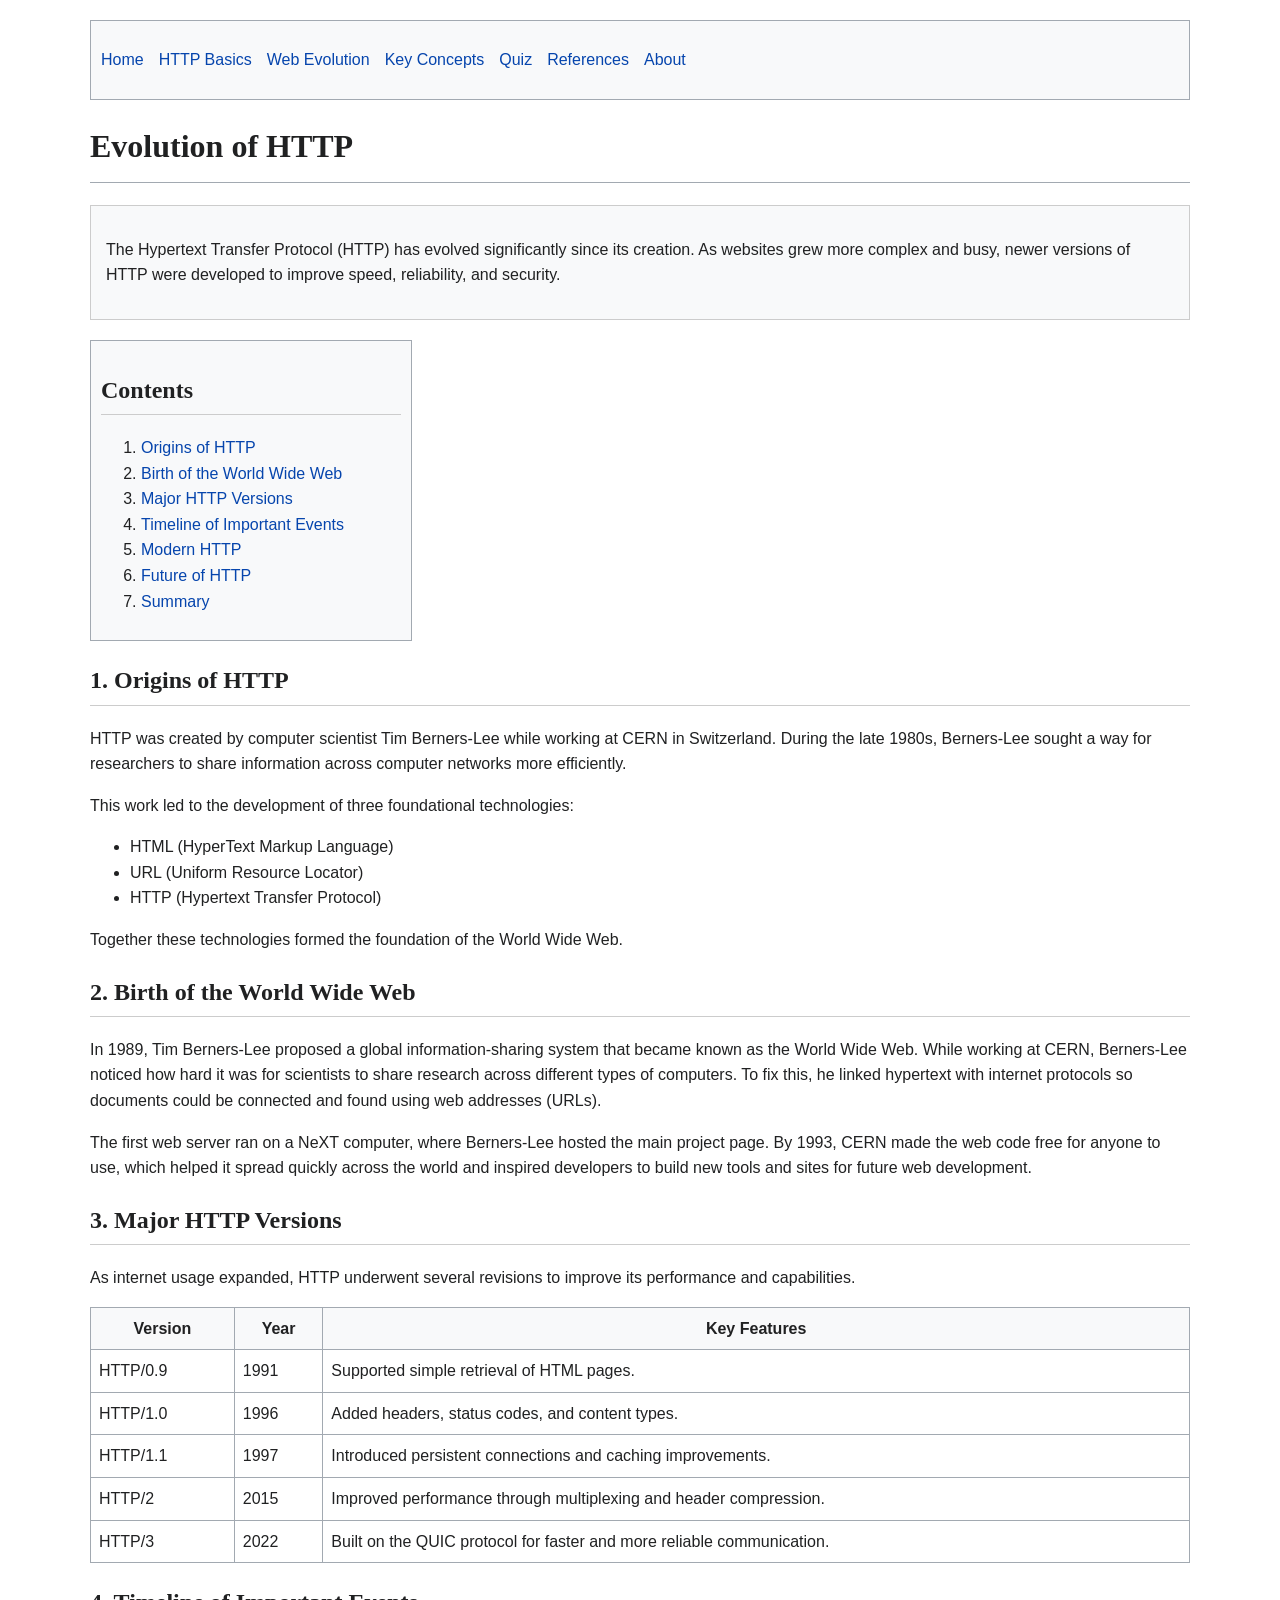
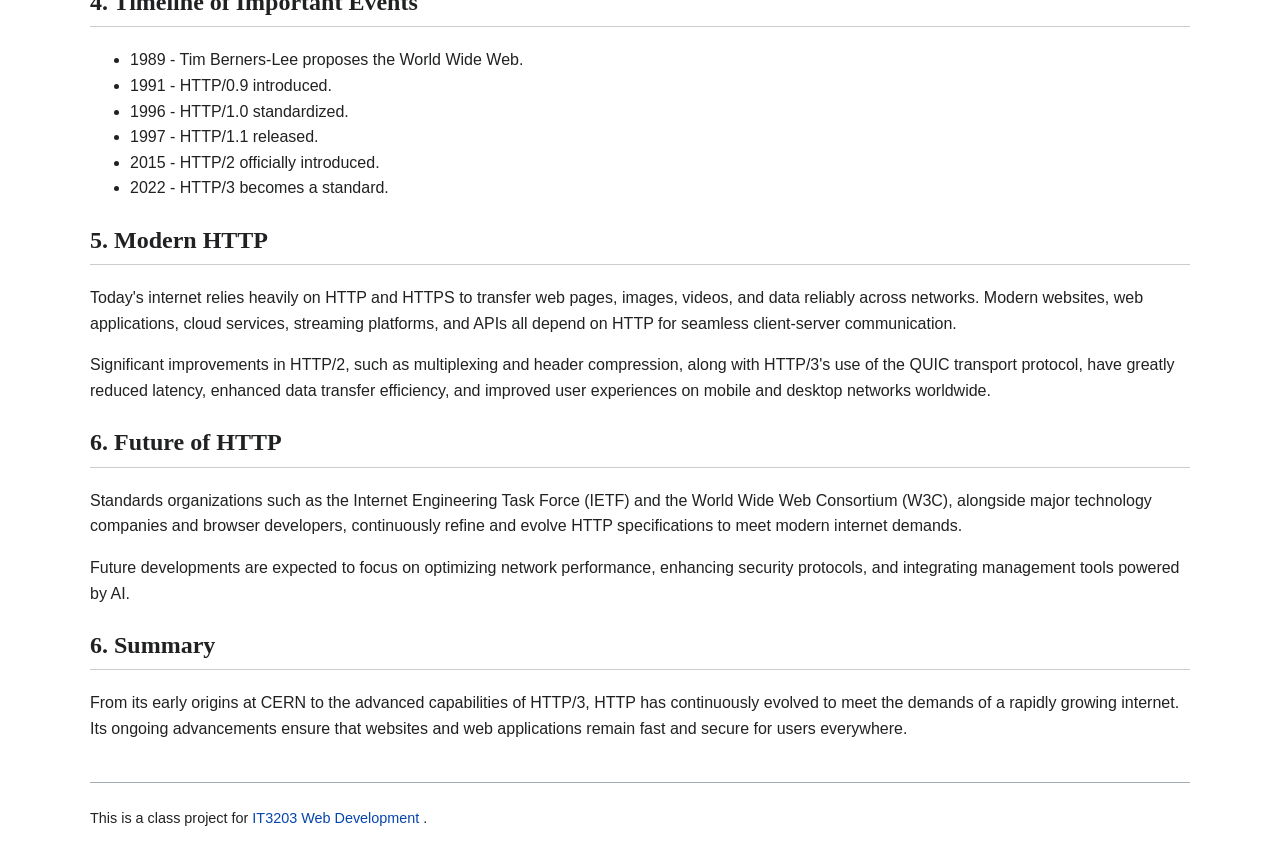
<file: web-evolution.html>
<!DOCTYPE html>
<html lang="en">

<head>
    <!-- Character encoding and page settings -->
    <meta charset="UTF-8">
    <meta name="viewport" content="width=device-width, initial-scale=1.0">
    <!-- Browser tab title -->
    <title>Evolution of HTTP</title>
    <!-- External CSS stylesheet -->
    <link rel="stylesheet" href="styles.css">
</head>

<body>

    <!-- Navigation menu -->
    <nav>
        <ul>
            <li><a href="index.html">Home</a></li>
            <li><a href="http-basics.html">HTTP Basics</a></li>
            <li><a href="web-evolution.html">Web Evolution</a></li>
            <li><a href="key-concepts.html">Key Concepts</a></li>
            <li><a href="quiz.html">Quiz</a></li>
            <li><a href="references.html">References</a></li>
            <li><a href="about.html">About</a></li>
        </ul>
    </nav>

    <!-- Introduction to the history and development of HTTP -->
    <h1>Evolution of HTTP</h1>

<div class="intro-box">
    <p>
        The Hypertext Transfer Protocol (HTTP) has evolved significantly since
        its creation. As websites grew more complex and busy, newer versions 
        of HTTP were developed to improve speed, reliability, and security.
    </p>
</div>

    <!-- Table of contents with links that jump to a section -->
    <div class="toc">
        <h2>Contents</h2>
        <ol>
            <li><a href="#origins">Origins of HTTP</a></li>
            <li><a href="#web">Birth of the World Wide Web</a></li>
            <li><a href="#versions">Major HTTP Versions</a></li>
            <li><a href="#timeline">Timeline of Important Events</a></li>
            <li><a href="#modern">Modern HTTP</a></li>
            <li><a href="#future">Future of HTTP</a></li>
            <li><a href="#summary">Summary</a></li>
        </ol>
    </div>

    <!-- Origins of HTTP and Tim Berners-Lee (ids for future reference) -->
    <h2 id="origins">1. Origins of HTTP</h2>

    <p>
        HTTP was created by computer scientist Tim Berners-Lee while working at 
        CERN in Switzerland. During the late 1980s, Berners-Lee sought a way for 
        researchers to share information across computer networks more efficiently.
    </p>

    <p>
        This work led to the development of three foundational technologies:
    </p>

    <ul>
        <li>HTML (HyperText Markup Language)</li>
        <li>URL (Uniform Resource Locator)</li>
        <li>HTTP (Hypertext Transfer Protocol)</li>
    </ul>

    <p>
        Together these technologies formed the foundation of the World Wide Web.
    </p>

    <!-- Development of the World Wide Web -->
    <h2 id="web">2. Birth of the World Wide Web</h2>

    <p>
        In 1989, Tim Berners-Lee proposed a global information-sharing system
        that became known as the World Wide Web. While working at CERN, Berners-Lee 
        noticed how hard it was for scientists to share research across different 
        types of computers. To fix this, he linked hypertext with internet protocols 
        so documents could be connected and found using web addresses (URLs).
    </p>

    <p>
        The first web server ran on a NeXT computer, where Berners-Lee hosted the 
        main project page. By 1993, CERN made the web code free for anyone to use, 
        which helped it spread quickly across the world and inspired developers to 
        build new tools and sites for future web development. 
    </p>

    <!-- Evolution of HTTP through major versions -->
    <h2 id="versions">3. Major HTTP Versions</h2>

    <p>
        As internet usage expanded, HTTP underwent several revisions to improve
        its performance and capabilities.
    </p>

    <!-- Comparison table of HTTP versions -->
    <table>
        <tr>
            <th>Version</th>
            <th>Year</th>
            <th>Key Features</th>
        </tr>

        <tr>
            <td>HTTP/0.9</td>
            <td>1991</td>
            <td>Supported simple retrieval of HTML pages.</td>
        </tr>

        <tr>
            <td>HTTP/1.0</td>
            <td>1996</td>
            <td>Added headers, status codes, and content types.</td>
        </tr>

        <tr>
            <td>HTTP/1.1</td>
            <td>1997</td>
            <td>Introduced persistent connections and caching improvements.</td>
        </tr>

        <tr>
            <td>HTTP/2</td>
            <td>2015</td>
            <td>Improved performance through multiplexing and header compression.</td>
        </tr>

        <tr>
            <td>HTTP/3</td>
            <td>2022</td>
            <td>Built on the QUIC protocol for faster and more reliable communication.</td>
        </tr>
    </table>

    <!-- Important milestones in HTTP history -->
    <h2 id="timeline">4. Timeline of Important Events</h2>

    <ul>
        <li>1989 - Tim Berners-Lee proposes the World Wide Web.</li>
        <li>1991 - HTTP/0.9 introduced.</li>
        <li>1996 - HTTP/1.0 standardized.</li>
        <li>1997 - HTTP/1.1 released.</li>
        <li>2015 - HTTP/2 officially introduced.</li>
        <li>2022 - HTTP/3 becomes a standard.</li>
    </ul>

    <!-- Current applications and usage of HTTP -->
    <h2 id="modern">5. Modern HTTP</h2>

    <p>
        Today's internet relies heavily on HTTP and HTTPS to transfer web pages, 
        images, videos, and data reliably across networks. Modern websites, 
        web applications, cloud services, streaming platforms, and APIs all 
        depend on HTTP for seamless client-server communication.
    </p>

    <p>
        Significant improvements in HTTP/2, such as multiplexing and header compression, 
        along with HTTP/3's use of the QUIC transport protocol, have greatly reduced 
        latency, enhanced data transfer efficiency, and improved user experiences on 
        mobile and desktop networks worldwide.
    </p>

    <!-- Future improvements and development of HTTP -->
    <h2 id="future">6. Future of HTTP</h2>

    <p>
        Standards organizations such as the Internet Engineering Task Force (IETF) 
        and the World Wide Web Consortium (W3C), alongside major technology companies 
        and browser developers, continuously refine and evolve HTTP specifications 
        to meet modern internet demands.
    </p>

    <p>
        Future developments are expected to focus on optimizing network performance, 
        enhancing security protocols, and integrating management tools powered by AI.
    </p>

    <!-- Summary of the evolution of HTTP -->
    <h2 id="summary">6. Summary</h2>

    <p>
        From its early origins at CERN to the advanced capabilities of HTTP/3, HTTP
        has continuously evolved to meet the demands of a rapidly growing internet. 
        Its ongoing advancements ensure that websites and web applications remain
        fast and secure for users everywhere.
    </p>

    <!-- Project footer with course website -->
    <footer>
        <p>
            This is a class project for
            <a href="https://ksuweb.github.io/IT3203/" target="_blank">
                IT3203 Web Development
            </a>.
        </p>
    </footer>

</body>

</html>
</file>
<file: styles.css>
/* Body */
body {
    font-family: sans-serif;
    line-height: 1.6;
    max-width: 1100px;
    margin: auto;
    padding: 20px;
    background-color: white;
    color: #202122;
}

/* Headings */
h1, h2, h3, h4, h5, h6 {
    font-family: "Times New Roman", Times, serif;
}

/* Navigation */
nav {
    background-color: #f8f9fa;
    border: 1px solid #a2a9b1;
    margin-bottom: 20px;
    padding: 10px;
}

nav ul {
    display: flex; /* Flexbox requirement */
    flex-wrap: wrap;
    list-style: none;
    padding: 0;
}

nav li {
    margin-right: 15px;
}

/* Links */
a {
    color: #0645ad;
    text-decoration: none;
}

a:hover {
    text-decoration: underline;
}

/* Main Heading */
h1 {
    border-bottom: 1px solid #a2a9b1;
    padding-bottom: 10px;
}

/* Section Headings */
h2 {
    border-bottom: 1px solid #cccccc;
    padding-bottom: 5px;
}

/* Content Boxes */
.content-box {
    margin-bottom: 25px;
}

/* ID Selector */
#welcome {
    margin-bottom: 20px;
}

/* Intro box */
.intro-box {
    background-color: #f8f9fa;
    padding: 15px;
    border: 1px solid #cccccc;
}

/* Table of Contents */
.toc {
    width: 300px;
    background-color: #f8f9fa;
    border: 1px solid #a2a9b1;
    padding: 10px;
    margin: 20px 0;
}

/* Image */
.http-image {
    float: right;
    width: 375px;
    border: 1px solid #a2a9b1;
    background-color: #f8f9fa;
    padding: 5px;
    margin-top: -290px;
    margin-right: 50px;
}

/* Tables */
table {
    width: 100%;
    border-collapse: collapse;
    margin-top: 15px;
}

table,
th,
td {
    border: 1px solid #a2a9b1;
}

th,
td {
    padding: 8px;
}

th {
    background-color: #f8f9fa;
}

/* Footer */
footer {
    margin-top: 40px;
    padding-top: 10px;
    border-top: 1px solid #a2a9b1;
    font-size: 0.9em;
}

/* Quiz container */
.quiz-container {
    background-color: #f8f9fa;
    border: 1px solid #a2a9b1;
    padding: 20px;
    margin-top: 20px;
}

/* Individual questions */
.quiz-container h3 {
    margin-top: 25px;
    margin-bottom: 10px;
}

/* Textboxes */
input[type="text"] {
    width: 350px;
    padding: 8px;
    border: 1px solid #a2a9b1;
    margin-bottom: 10px;
}

/* Radio buttons and checkboxes */
input[type="radio"],
input[type="checkbox"] {
    margin-right: 5px;
}

/* Buttons */
button {
    background-color: #3366cc;
    color: white;
    border: none;
    padding: 10px 15px;
    margin-top: 15px;
    margin-right: 10px;
    cursor: pointer;
}

button:hover {
    background-color: #254f99;
}

/* Results section */
#results {
    margin-top: 25px;
    padding: 15px;
    border: 1px solid #a2a9b1;
    background-color: #f8f9fa;
}

/* Timer */
#timer {
    color: #b32424;
}
`
</file>
